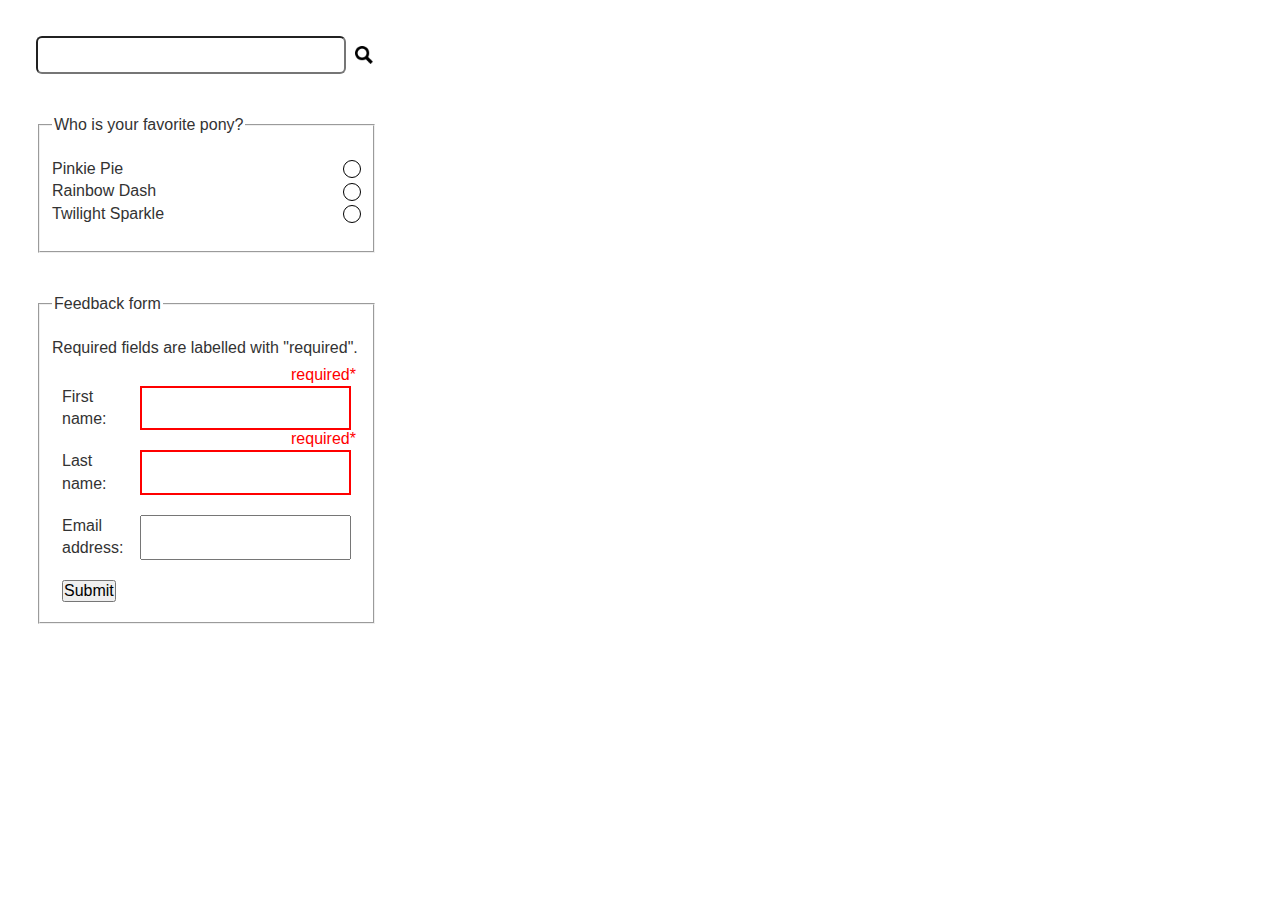
<file: advanced-styling/index.html>
<!DOCTYPE html>
<html lang="en">
  <head>
    <meta charset="UTF-8" />
    <meta name="viewport" content="width=device-width, initial-scale=1.0" />
    <title>Advanced Styles</title>
    <link rel="stylesheet" href="styles.css" />
  </head>
  <body>
    <form>
      <input
        type="search"
        name="search"
        id="search"
        aria-label="Search our site"
      />
      <div></div>
    </form>

    <form>
      <fieldset>
        <legend>Who is your favorite pony?</legend>
        <ul>
          <li>
            <label for="pinkie">Pinkie Pie</label>
            <input type="radio" id="pinkie" name="pony" value="pinkie" />
          </li>
          <li>
            <label for="rainbow">Rainbow Dash</label>
            <input type="radio" id="rainbow" name="pony" value="rainbow" />
          </li>
          <li>
            <label for="twilight">Twilight Sparkle</label>
            <input type="radio" id="twilight" name="pony" value="twilight" />
          </li>
        </ul>
      </fieldset>
    </form>

    <form>
      <fieldset>
        <legend>Feedback form</legend>

        <p>Required fields are labelled with "required".</p>
        <div>
          <label for="fname">First name: </label>
          <input id="fname" name="fname" type="text" required />
          <span></span>
        </div>
        <div>
          <label for="lname">Last name: </label>
          <input id="lname" name="lname" type="text" required />
          <span></span>
        </div>
        <div>
          <label for="email">Email address: </label>
          <input id="email" name="email" type="email" />
          <span></span>
        </div>
        <div><button>Submit</button></div>
      </fieldset>
    </form>
  </body>
</html>
</file>
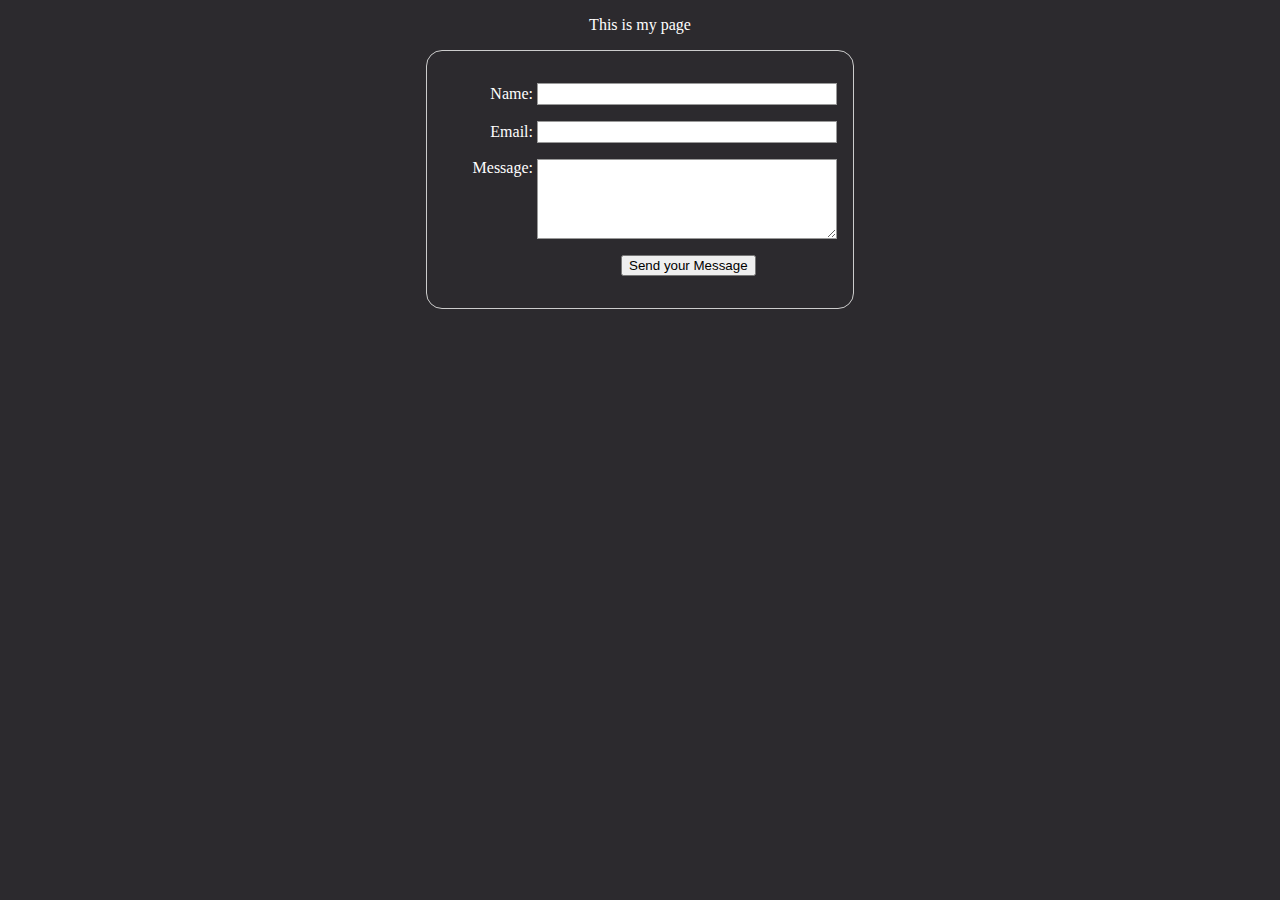
<file: first-form/index.html>
<!DOCTYPE html>
<html lang="en-US">
  <head>
    <meta charset="utf-8" />
    <meta name="viewport" content="width=device-width" />
    <title>My test page</title>
    <style>
      body {
        color: white;
        background-color: rgb(44, 42, 46);
        text-align: center;
      }
      form {
        display: inline-block;
        padding: 1em;
        border: 1px solid#ccc;
        border-radius: 1em;
      }
      p + p {
        margin-top: 1em;
      }
      label {
        display: inline-block;
        min-width: 90px;
        text-align: right;
      }
      input,
      textarea {
        font: 1em sans-serif;
        width: 300px;
        box-sizing: border-box;
        border: 1px solid #999;
      }
      input:focus,
      textarea:focus {
        outline-style: solid;
        outline-color: #000;
      }
      textarea {
        vertical-align: top;
        height: 5em;
      }
      .button {
        padding-left: 90px;
      }
      button {
        margin-left: 0.5em;
      }
    </style>
  </head>
  <body>
    <p>This is my page</p>
    <form action="/my-handling-form-page" method="post">
      <p>
        <label for="name">Name:</label>
        <input type="text" id="name" name="user_name" />
      </p>
      <p>
        <label for="mail">Email:</label>
        <input type="email" id="mail" name="user_email" />
      </p>
      <p>
        <label for="msg">Message:</label>
        <textarea id="msg" name="user_message"></textarea>
      </p>
      <p class="button">
        <button type="submit">Send your Message</button>
      </p>
    </form>
  </body>
</html>
</file>
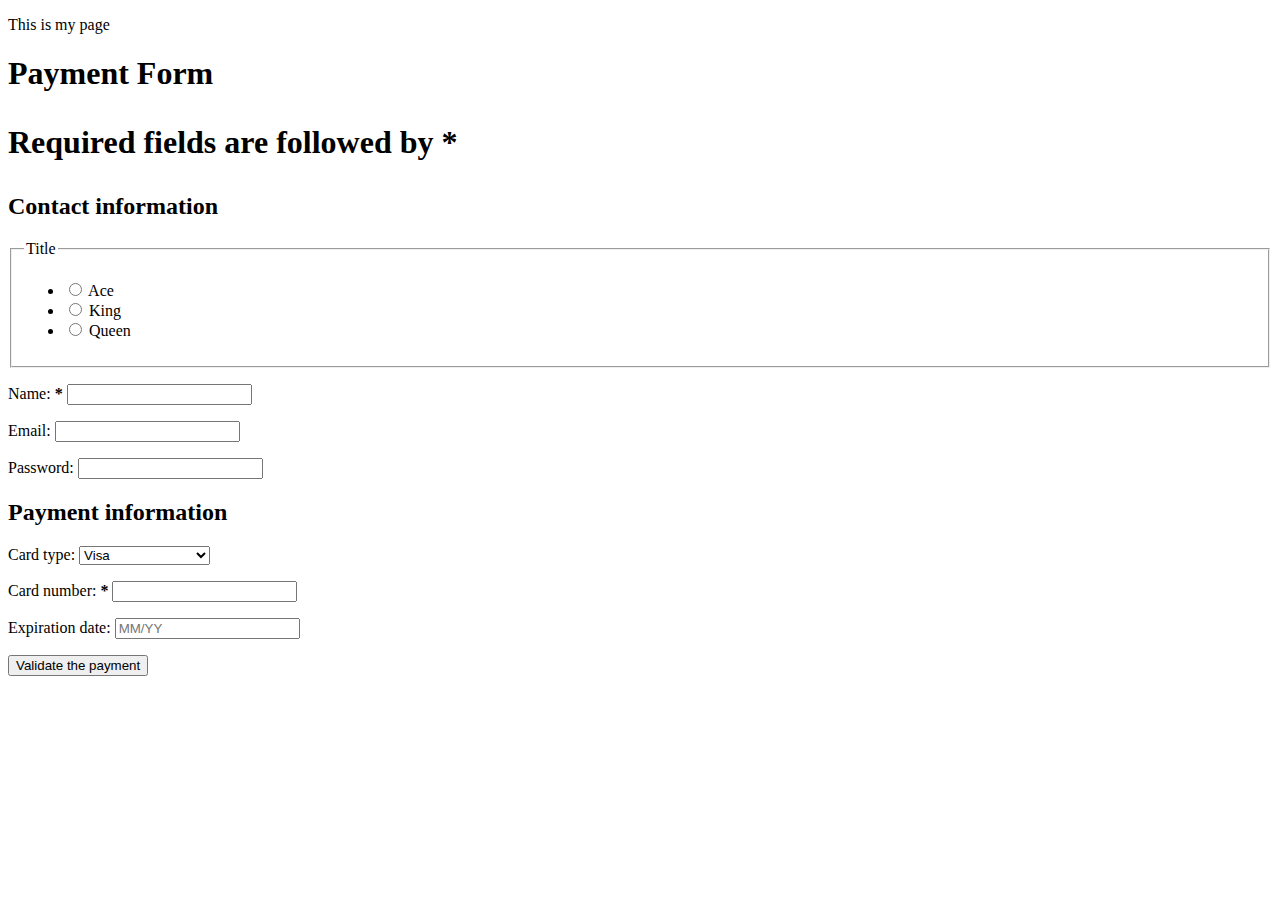
<file: form-structure/index.html>
<!DOCTYPE html>
<html lang="en-US">
  <head>
    <meta charset="utf-8" />
    <meta name="viewport" content="width=device-width" />
    <title>My test page</title>
  </head>
  <body>
    <p>This is my page</p>
    <form action="">
      <h1>
        Payment Form
        <p>
          Required fields are followed by
          <strong>
            <span aria-label="required">*</span>
          </strong>
        </p>
      </h1>
      <section>
        <h2>Contact information</h2>
        <fieldset>
          <legend>Title</legend>
          <ul>
            <li>
              <label for="title_1">
                <input type="radio" id="title_1" name="title" value="A" />
                Ace
              </label>
            </li>
            <li>
              <label for="title_2">
                <input type="radio" id="title_2" name="title" value="K" />
                King
              </label>
            </li>
            <li>
              <label for="title_3">
                <input type="radio" id="title_3" name="title" value="Q" />
                Queen
              </label>
            </li>
          </ul>
        </fieldset>
        <p>
          <label for="name">
            <span>Name:</span>
            <strong>
              <span aria-label="required">*</span>
            </strong>
            <input type="text" id="name" name="username" required />
          </label>
        </p>
        <p>
          <label for="mail">
            <span>Email:</span>
            <strong>
              <span aria-label="required"></span>
            </strong>
            <input type="email" id="mail" name="user_mail" required />
          </label>
        </p>
        <p>
          <label for="pwd">
            <span>Password:</span>
            <strong>
              <span aria-label="required"></span>
            </strong>
            <input type="password" id="pwd" name="password" required />
          </label>
        </p>
      </section>
      <section>
        <h2>Payment information</h2>
        <p>
          <label for="card">
            <span>Card type:</span>
          </label>
          <select name="user-card" id="card">
            <option value="visa">Visa</option>
            <option value="mc">Mastercard</option>
            <option value="amex">American Express</option>
          </select>
        </p>
        <p>
          <label for="number">
            <span>Card number:</span>
            <strong>
              <span aria-lavel="required">*</span>
            </strong>
          </label>
          <input
            type="tel"
            id="number"
            name="card-number"
            required="required"
          />
        </p>
        <p>
          <label for="expiration">
            <span>Expiration date:</span>
            <strong>
              <span aria-label="required"></span>
            </strong>
          </label>
          <input
            type="text"
            id="expiration"
            name="expiration"
            required="required"
            placeholder="MM/YY"
            pattern="^(0[1-9]|1[0-2])/\([0-9]{2})$"
          />
        </p>
      </section>
      <section>
        <p>
          <button type="submit">Validate the payment</button>
        </p>
      </section>
    </form>
  </body>
</html>
</file>
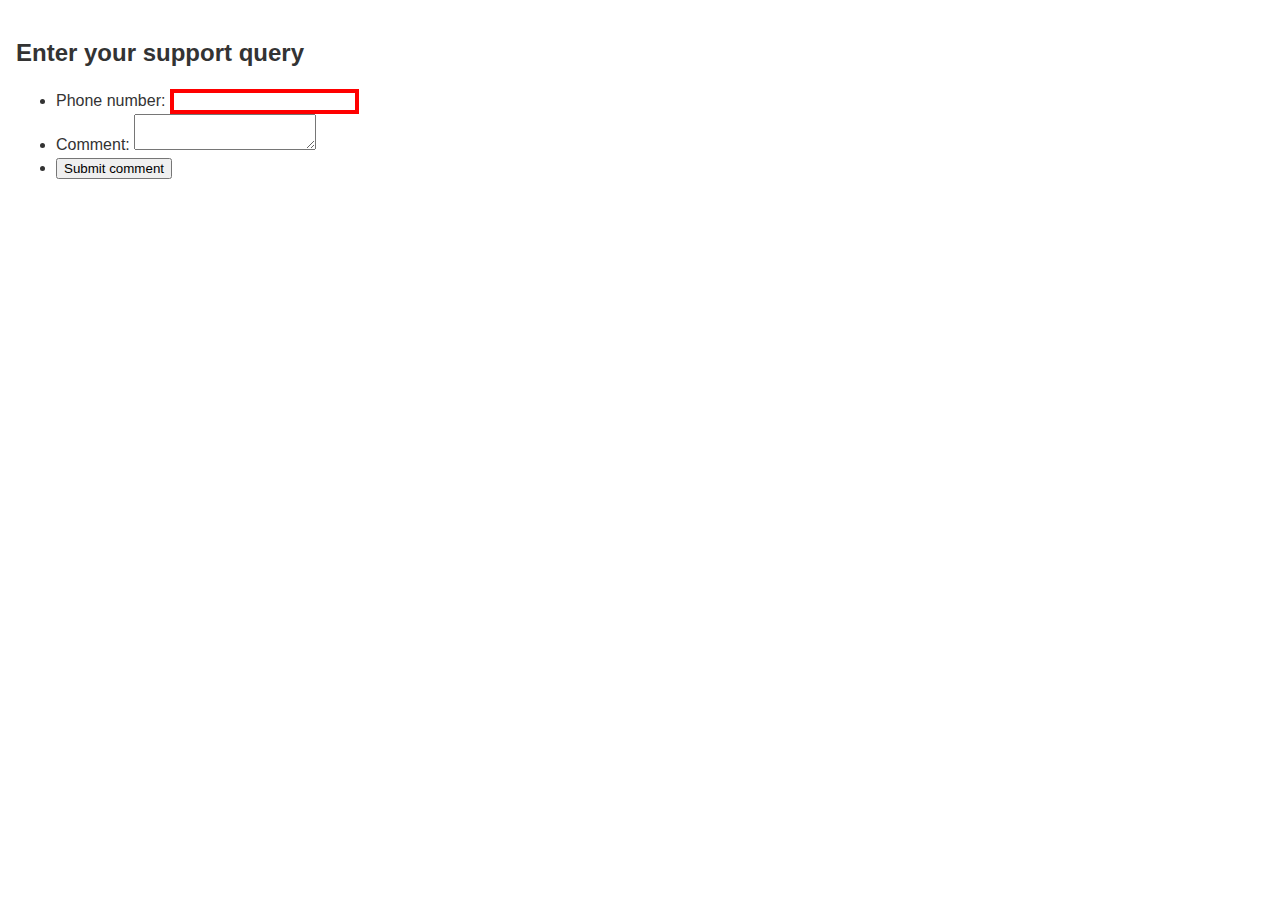
<file: form-validation/index.html>
<!DOCTYPE html>
<html lang="en-US">
  <head>
    <meta charset="utf-8" />
    <title>Form validation: Task 1</title>
    <style>
      body {
        background-color: #fff;
        color: #333;
        font: 1em / 1.4 Helvetica Neue, Helvetica, Arial, sans-serif;
        padding: 1em;
        margin: 0;
      }

      * {
        box-sizing: border-box;
      }

      input[type="tel"]:invalid {
        border: 4px solid red;
      }
    </style>
  </head>

  <body>
    <form>
      <h2>Enter your support query</h2>
      <ul>
        <!-- <li>
          <label for="uname">User name:</label>
          <input
            type="text"
            name="uname"
            id="uname"
            minlength="5"
            maxlength="20"
            required
            pattern="[a-z].[a-z]{3,}"
          />
        </li>
        <li>
          <label for="email">Email address:</label>
          <input
            type="email"
            name="email"
            id="email"
            required
            pattern="(?:[a-z]|[0-9])+@bigcorp.eu"
          />
        </li> -->
        <li>
          <label for="phone">Phone number:</label>
          <input
            type="tel"
            name="phone"
            id="phone"
            maxlength="12"
            required
            pattern="\d{10}|\d{3}([\- .])\d{3}\1\d{4}"
          />
        </li>
        <li>
          <label for="comment">Comment:</label>
          <textarea
            name="comment"
            id="comment"
            maxlength="200"
          >
          </textarea>
        </li>
        <li>
          <button>Submit comment</button>
        </li>
      </ul>
    </form>
  </body>
</html>
</file>
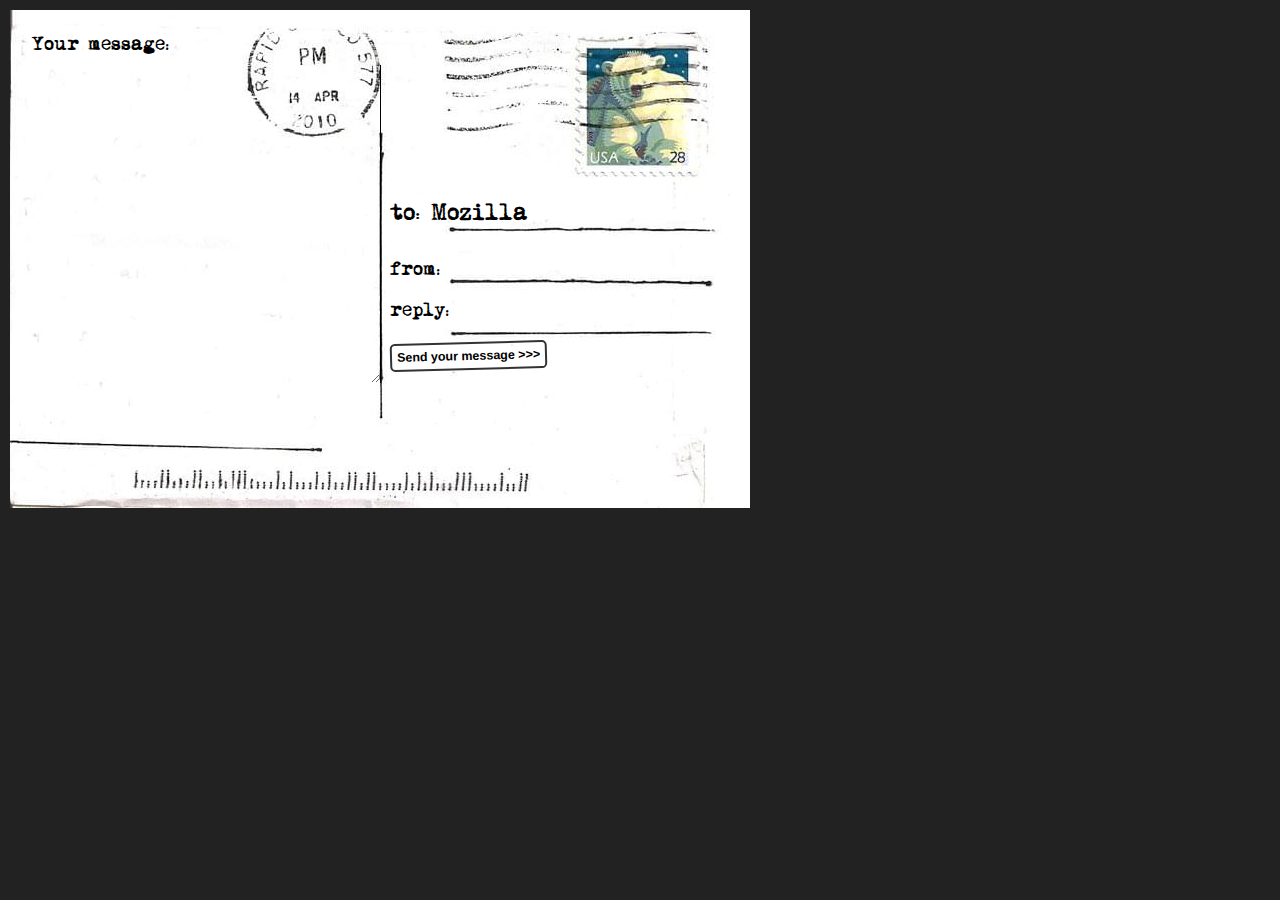
<file: styling-forms/index.html>
<!DOCTYPE html>
<html lang="en-US">
  <head>
    <meta charset="utf-8" />
    <meta name="viewport" content="width=device-width" />
    <title>Postcard example</title>
    <link rel="stylesheet" href="styles.css" />
  </head>

  <body>
    <form>
      <h1>to: Mozilla</h1>

      <div id="from">
        <label for="name">from:</label>
        <input type="text" name="user_name" id="name" />
      </div>

      <div id="reply">
        <label for="mail">reply:</label>
        <input type="email" id="mail" name="user_email" />
      </div>

      <div id="message">
        <label for="msg">Your message:</label>
        <textarea name="user_message" id="msg"></textarea>
      </div>

      <div class="button">
        <button type="submit">Send your message</button>
      </div>
    </form>
  </body>
</html>
</file>
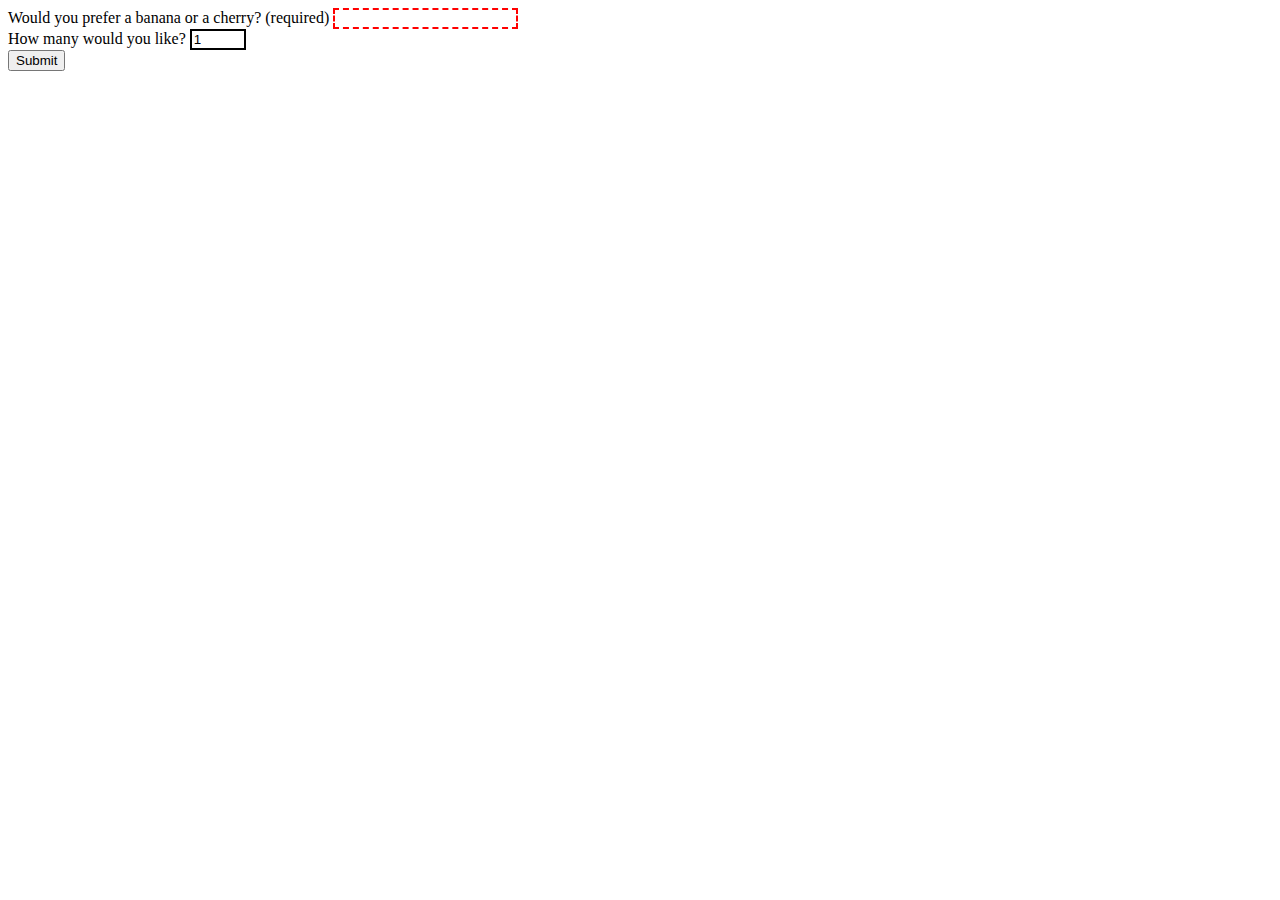
<file: client-validation/fruit-start.html>
<!DOCTYPE html>
<html lang="en-US">
  <head>
    <meta charset="utf-8" />
    <meta name="viewport" content="width=device-width" />
    <title>Favorite fruit start</title>
    <style>
      input:invalid {
        border: 2px dashed red;
      }

      input:valid {
        border: 2px solid black;
      }
    </style>
  </head>

  <body>
    <form>
      <div>
        <label for="choose"
          >Would you prefer a banana or a cherry? (required)</label
        >
        <input
          type="text"
          id="choose"
          name="i_like"
          required
          pattern="[Bb]anana|[Cc]herry"
          maxlength="6"
        />
      </div>
      <div>
        <label for="number">How many would you like?</label>
        <input
          type="number"
          id="number"
          name="amount"
          value="1"
          min="1"
          max="10"
        />
      </div>
      <div>
        <button>Submit</button>
      </div>
    </form>
  </body>
</html>
</file>
<file: advanced-styling/styles.css>
body {
  background-color: #fff;
  color: #333;
  font: 1em / 1.4 Helvetica Neue, Helvetica, Arial, sans-serif;
  padding: 1em;
  margin: 0;
}

*,
*::before,
*::after {
  box-sizing: border-box;
}

button,
input,
select {
  font-family: inherit;
  font-size: 100%;
  padding: 0;
  margin: 0;
}

input[type="search"] {
  line-height: 1.5rem;
  padding: 5px;
  padding: 2px solid #ccc;
  width: 310px;
  border-radius: 6px;
  outline: none;
}
input[type="search"]:hover,
input[type="search"]:focus {
  border: 2px solid blue;
  box-shadow: 1px 1px 1px gray;
}

input[type="search"] + div {
  background: url(search-24px.png) no-repeat center;
  width: 36px;
  height: 24px;
  background-size: 18px;
}
form {
  display: flex;
  align-items: center;
  padding: 20px;
}
input[type="radio"] {
  appearance: none;
  width: 18px;
  height: 18px;
  border-radius: 9px;
  border: 1px solid black;
  margin: 0 0 0 auto;
}
input[type="radio"]::before {
  display: block;
  content: " ";
  width: 10px;
  height: 10px;
  border-radius: 6px;
  background-color: cyan;
  font-size: 1.2em;
  transform: translate(3px, 3px) scale(0);
  transform-origin: center;
  transition: all 0.3s ease-in;
}
input[type="radio"]:checked::before {
  transform: translate(3px, 3px) scale(1);
  transition: all 0.3s cubic-bezier(0.25, 0.25, 0.56, 2);
}

ul {
  padding: 0px;
}
li:has(input[type="radio"]) {
  display: flex;
  align-items: center;
  gap: 10px;
}

div > input {
  margin: 0 0 0 auto;
}
input:required:valid {
  border: 2px solid green;
}

input:invalid {
  border: 2px solid red;
}

input + span {
  position: relative;
}

input:required + span::before {
  position: absolute;
  content: "required*";
  color: red;
  width: fit-content;
  height: fit-content;
  top: -22px;
  left: -60px;
}
input:required:valid + span::before {
  color: green;
}
input[type="email"]:invalid + span::before {
  position: absolute;
  font-size: 0.75rem;
  content: "must be a valid email address*";
  color: red;
  width: 180px;
  height: fit-content;
  top: -15px;
  right: -15px;
}

fieldset > div {
  display: flex;
  padding: 10px;
}
fieldset {
  width: 337px;
}

input:focus {
  box-shadow: 1px 1px 2px rgb(0, 0, 0, 0.4);
  outline: none;
}
</file>
<file: styling-forms/styles.css>
@font-face {
  font-family: "typewriter";
  src: url("fonts/momt___-webfont.woff2") format("woff2"),
    url("fonts/momt___-webfont.woff") format("woff");
  font-weight: normal;
  font-style: normal;
}
@font-face {
  font-family: "handwriting";
  src: url("fonts/journal-webfont.woff2") format("woff2"),
    url("fonts/journal-webfont.woff") format("woff");
  font-weight: normal;
  font-style: normal;
}
body {
  font: 1.3rem sans-serif;
  padding: 0.5em;
  margin: 0;
  background: #222;
}
form {
  position: relative;
  width: 740px;
  height: 498px;
  margin: 0, auto;
  padding: 1em;
  box-sizing: border-box;
  background: #fff url(background.jpg);

  display: grid;
  grid-gap: 20px;
  grid-template-columns: repeat(2, 1fr);
  grid-template-rows: 10em 1em 1em 1em;
}
h1 {
  font: 1em "typewriter", monospace;
  align-self: end;
}
#message {
  grid-row: 1/5;
}
#from,
#reply {
  display: flex;
}
label {
  font: 0.8em "typewriter", sans-serif;
}
input,
textarea {
  font: 1.4em/1.5em "handwriting", cursive, sans-serif;
  border: none;
  padding: 0 10px;
  margin: 0;
  width: 80%;
  background: none;
}
input:focus,
textarea:focus {
  background: rgb(0 0 0 /10%);
  border-radius: 5px;
}

textarea {
  display: block;
  padding: 10px;
  margin: 10px 0 0 -10px;
  width: 100%;
  height: 90%;

  border-right: 1px solid;
  overflow: auto;
}
button {
  padding: 5px;
  font: bold 0.6em sans-serif;
  border: 2px solid #333;
  border-radius: 5px;
  background: none;
  cursor: pointer;
  transform: rotate(-1.5deg);
}

button::after {
  content: " >>>";
}
button:hover,
button:focus {
  background: #000;
  color: #fff;
}
</file>
